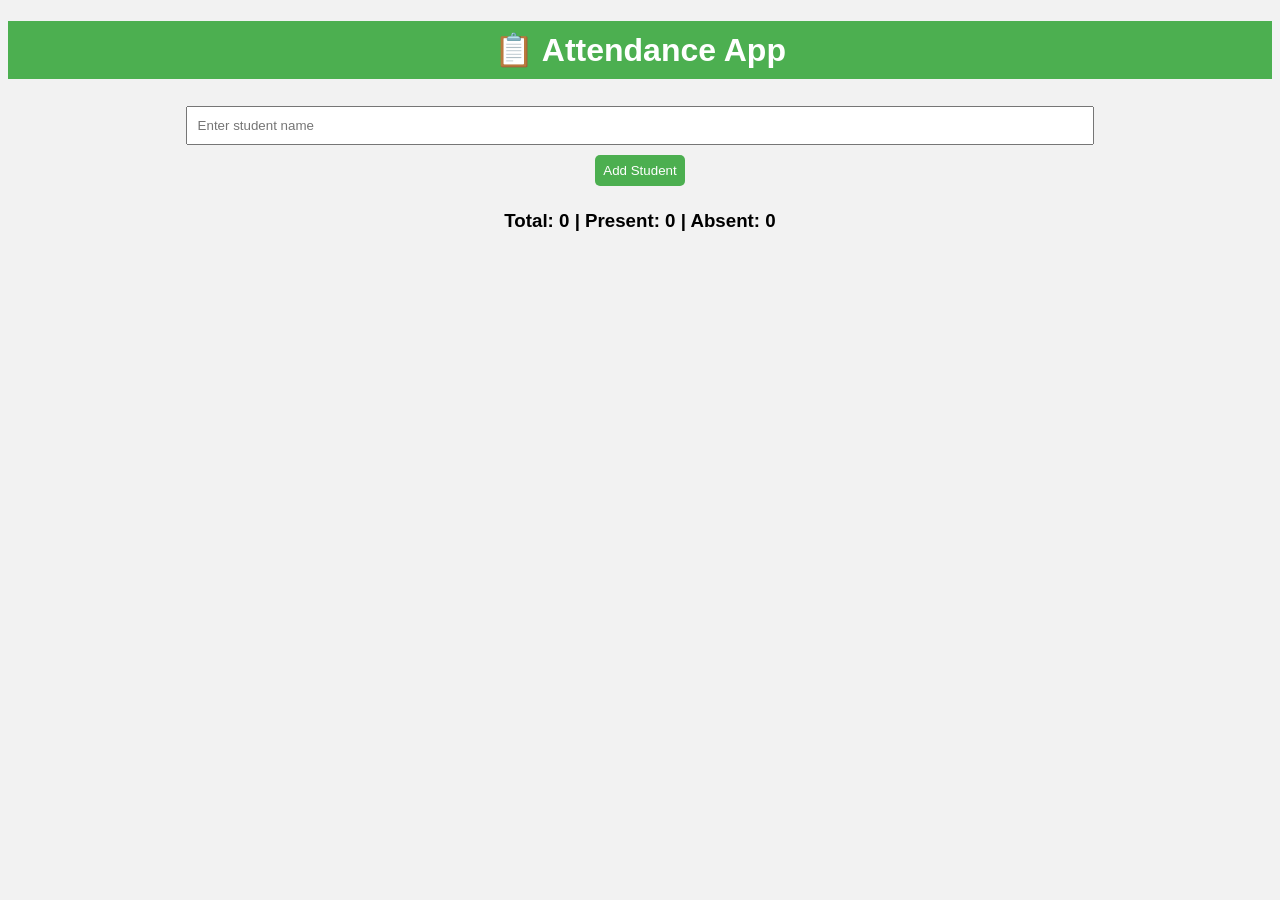
<file: attendaceclass.html>
<!DOCTYPE html>
<html>

<head>
    <title>Attendance App</title>
    <meta name="viewport" content="width=device-width, initial-scale=1">

    <style>
        body {
            font-family: Arial;
            text-align: center;
            background: #f2f2f2;
        }
        
        h1 {
            background: #4CAF50;
            color: white;
            padding: 10px;
        }
        
        input {
            padding: 10px;
            width: 70%;
            margin: 5px;
        }
        
        button {
            padding: 8px;
            margin: 5px;
            border: none;
            border-radius: 5px;
            background: #4CAF50;
            color: white;
        }
        
        li {
            background: white;
            margin: 5px;
            padding: 10px;
            list-style: none;
            border-radius: 5px;
        }
    </style>
</head>

<body>

    <h1>📋 Attendance App</h1>

    <input type="text" id="name" placeholder="Enter student name">
    <br>
    <button onclick="addStudent()">Add Student</button>

    <h3 id="total"></h3>

    <ul id="list"></ul>

    <script>
        let students = JSON.parse(localStorage.getItem("students")) || [];

        // ➤ Add student
        function addStudent() {
            let name = document.getElementById("name").value;

            if (name === "") return;

            students.push({
                name: name,
                status: "Absent"
            });

            saveData();
            display();

            document.getElementById("name").value = "";
        }

        // ➤ Mark attendance
        function mark(index, status) {
            students[index].status = status;
            saveData();
            display();
        }

        // ➤ Delete student
        function del(index) {
            students.splice(index, 1);
            saveData();
            display();
        }

        // ➤ Save data
        function saveData() {
            localStorage.setItem("students", JSON.stringify(students));
        }

        // ➤ Display list
        function display() {
            let list = document.getElementById("list");
            list.innerHTML = "";

            students.forEach((s, index) => {
                let li = document.createElement("li");

                li.innerHTML =
                    s.name + " - " + s.status +
                    "<br>" +
                    "<button onclick='mark(" + index + ", \"Present\")'>Present</button>" +
                    "<button onclick='mark(" + index + ", \"Absent\")'>Absent</button>" +
                    "<button onclick='del(" + index + ")'>Delete</button>";

                list.appendChild(li);
            });

            updateTotal();
        }

        // ➤ Count
        function updateTotal() {
            let total = students.length;
            let present = students.filter(s => s.status === "Present").length;
            let absent = students.filter(s => s.status === "Absent").length;

            document.getElementById("total").innerText =
                "Total: " + total + " | Present: " + present + " | Absent: " + absent;
        }

        // ➤ Start
        display();
    </script>

</body>

</html>
</file>
